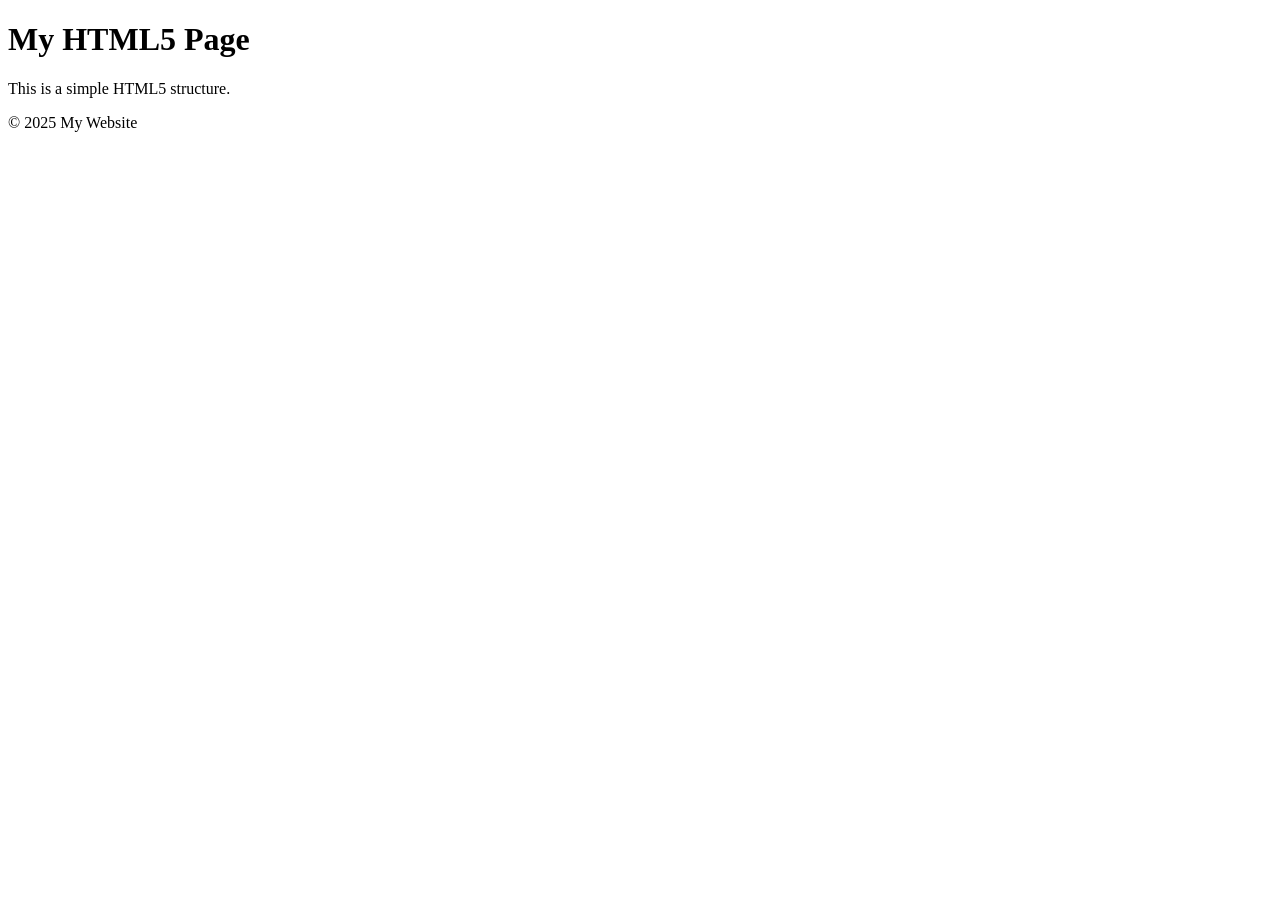
<file: 10. boilerplate.html>
<!DOCTYPE html>
<html lang="en">
<head>
  <meta charset="UTF-8">
  <meta name="viewport" content="width=device-width, initial-scale=1.0">
  <title>Basic HTML5 Page</title>
</head>
<body>
  <header>
    <h1>My HTML5 Page</h1>
  </header>

  <main>
    <p>This is a simple HTML5 structure.</p>
  </main>

  <footer>
    <p>&copy; 2025 My Website</p>
  </footer>
</body>
</html>
</file>
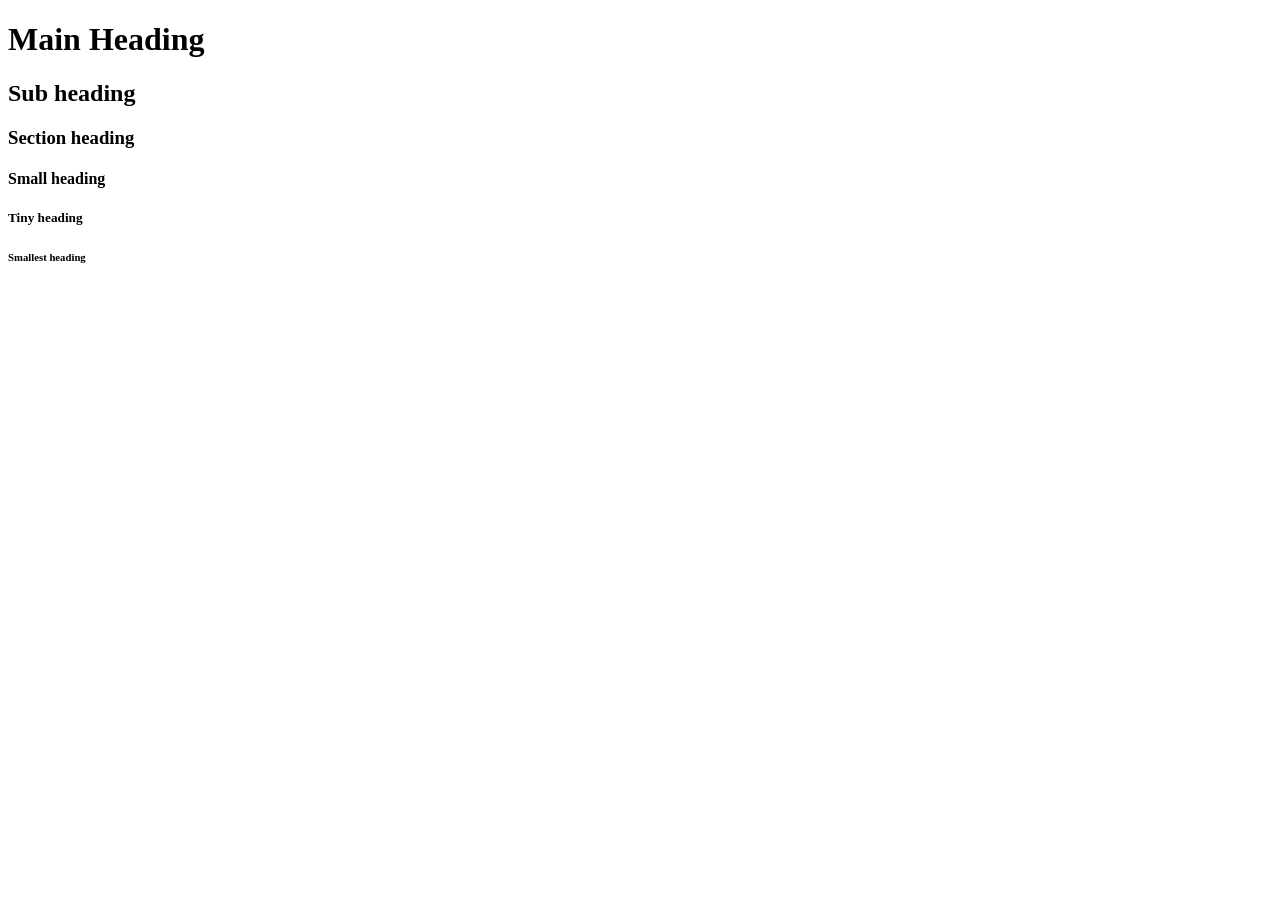
<file: 2. Headings example.html>
<!DOCTYPE html>
<html>
<head>
  <title>Headings Demo</title>
</head>
<body>
  <h1>Main Heading</h1>
  <h2>Sub heading</h2>
  <h3>Section heading</h3>
  <h4>Small heading</h4>
  <h5>Tiny heading</h5>
  <h6>Smallest heading</h6>
</body>
</html>
</file>
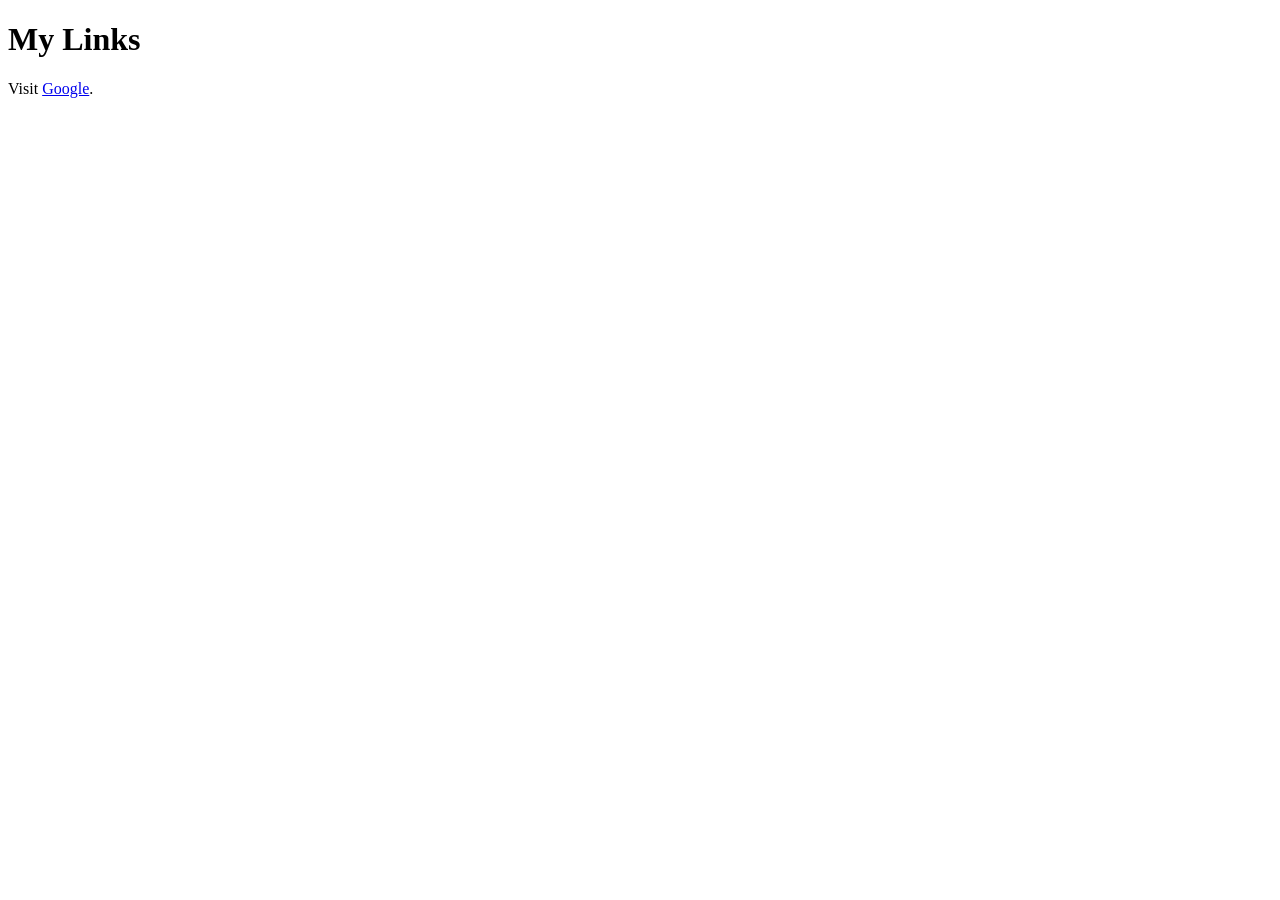
<file: 4. Links.html>
<!DOCTYPE html>
<html>
<head>
  <title>Links</title>
</head>
<body>
  <h1>My Links</h1>
  <p>Visit 
    <a href="https://www.google.com" target="_blank">Google</a>.
  </p>
</body>
</html>
</file>
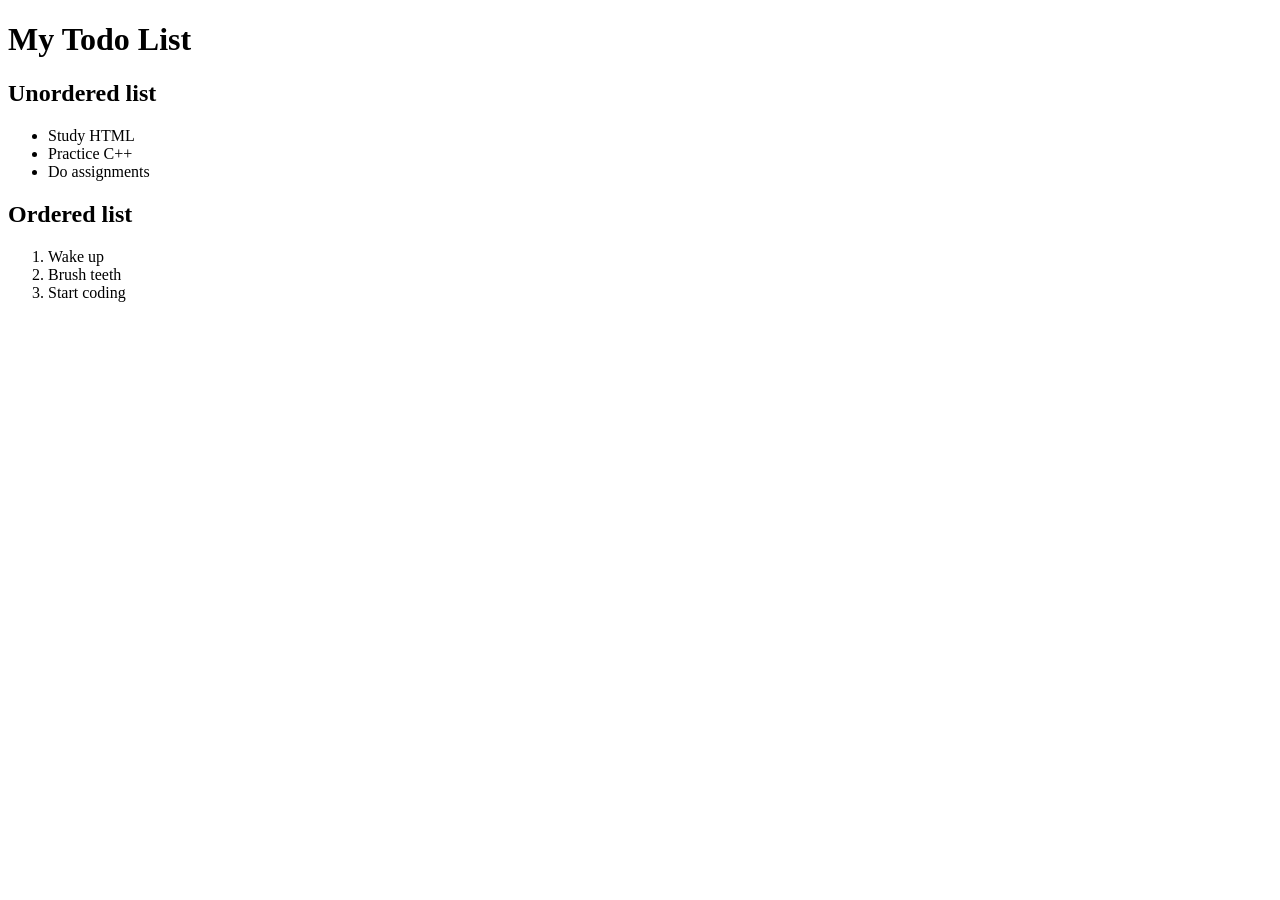
<file: 6. Ordered and unordered list.html>
<!DOCTYPE html>
<html>
<head>
  <title>Lists</title>
</head>
<body>
  <h1>My Todo List</h1>

  <h2>Unordered list</h2>
  <ul>
    <li>Study HTML</li>
    <li>Practice C++</li>
    <li>Do assignments</li>
  </ul>

  <h2>Ordered list</h2>
  <ol>
    <li>Wake up</li>
    <li>Brush teeth</li>
    <li>Start coding</li>
  </ol>
</body>
</html>
</file>
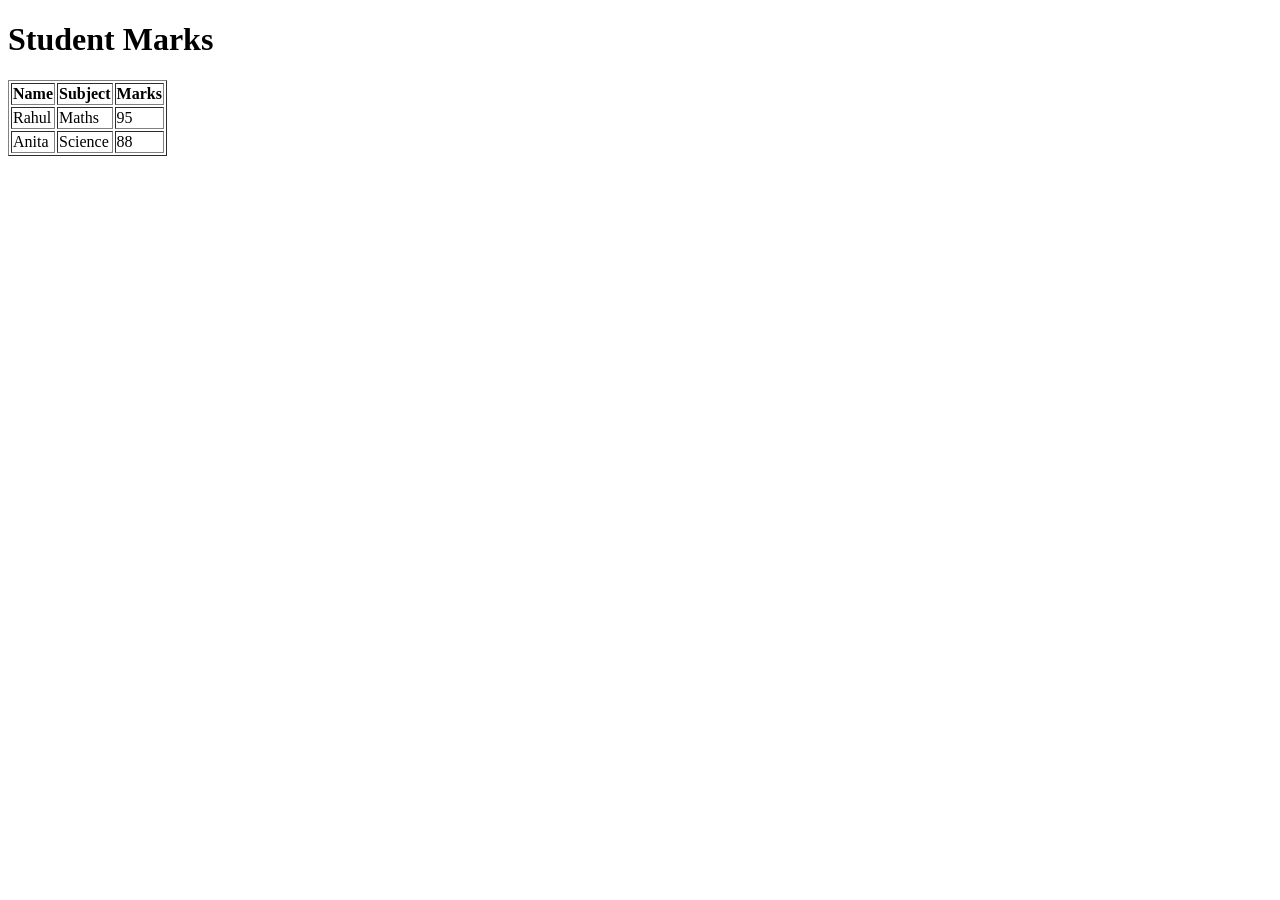
<file: 7. Simple table.html>
<!DOCTYPE html>
<html>
<head>
  <title>Table Example</title>
</head>
<body>
  <h1>Student Marks</h1>
  <table border="1">
    <tr>
      <th>Name</th>
      <th>Subject</th>
      <th>Marks</th>
    </tr>
    <tr>
      <td>Rahul</td>
      <td>Maths</td>
      <td>95</td>
    </tr>
    <tr>
      <td>Anita</td>
      <td>Science</td>
      <td>88</td>
    </tr>
  </table>
</body>
</html>
</file>
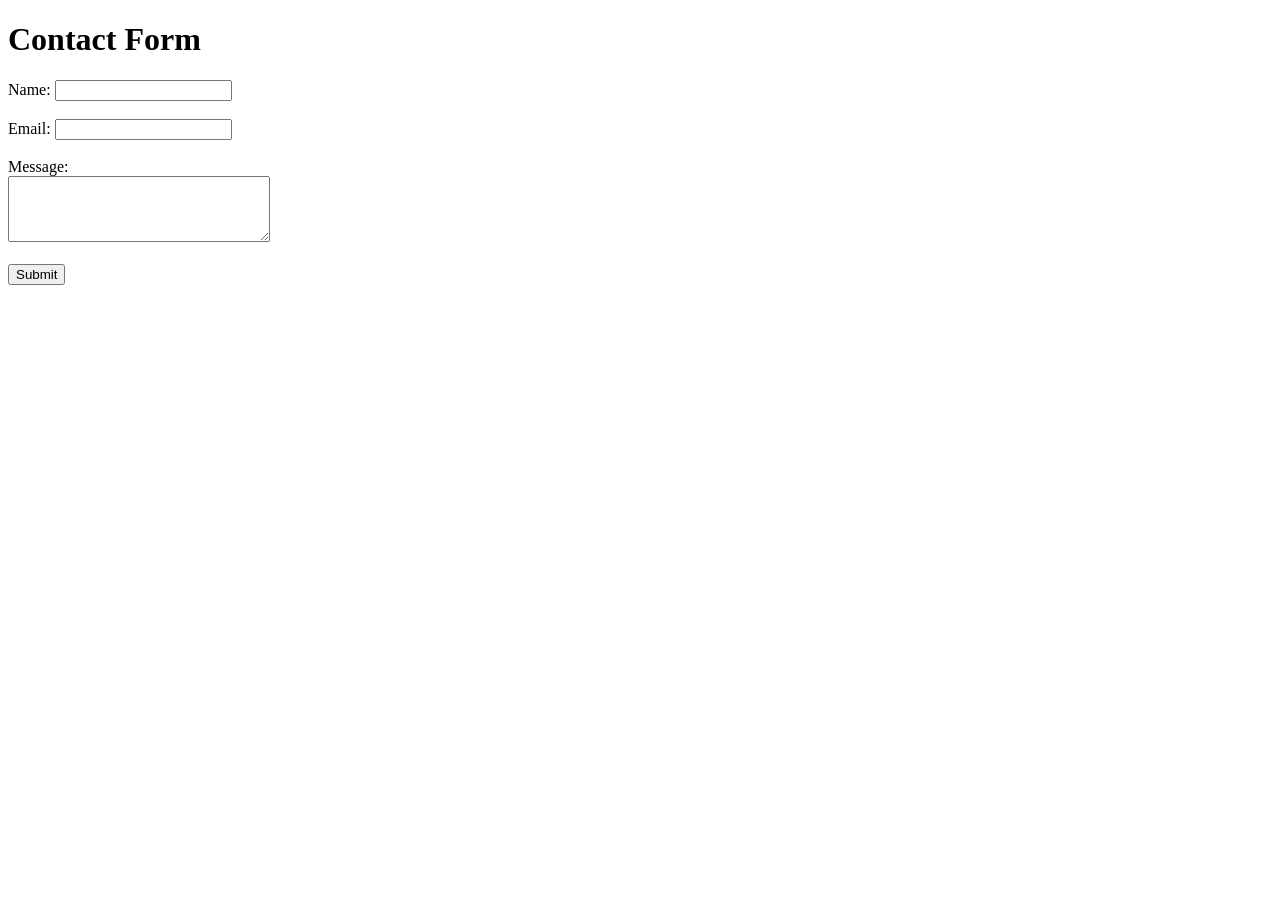
<file: 8. Basic form.html>
<!DOCTYPE html>
<html>
<head>
  <title>Simple Form</title>
</head>
<body>
  <h1>Contact Form</h1>
  <form>
    <label>Name:</label>
    <input type="text" name="name"><br><br>

    <label>Email:</label>
    <input type="email" name="email"><br><br>

    <label>Message:</label><br>
    <textarea name="message" rows="4" cols="30"></textarea><br><br>

    <button type="submit">Submit</button>
  </form>
</body>
</html>
</file>
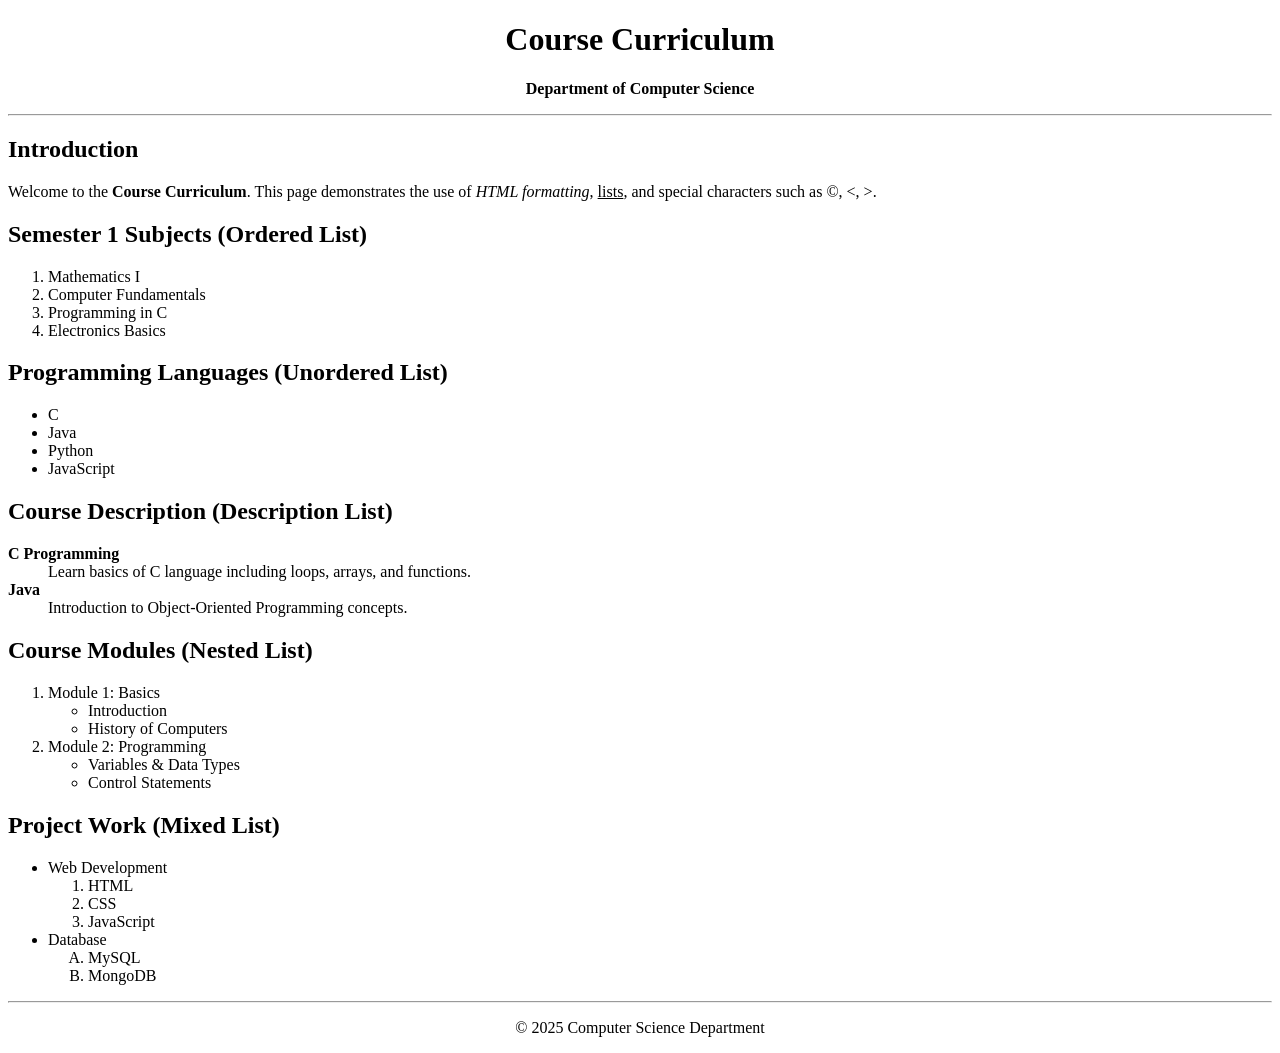
<file: assignment1.html>
<!DOCTYPE html>
<html lang="en">
<head>
    <meta charset="UTF-8">
    <meta name="viewport" content="width=device-width, initial-scale=1.0">
    <title>Document</title>
</head> 
<body> 
    <h1 align="center">Course Curriculum</h1> 
    <p align="center"><b>Department of Computer Science</b></p>     <hr> 
    <h2>Introduction</h2> 
    <p> 
        Welcome to the <b>Course Curriculum</b>. This page demonstrates the use of  
        <i>HTML formatting</i>, <u>lists</u>, and special characters such as &copy;, &lt;, &gt;.     </p> 
  
    <h2>Semester 1 Subjects (Ordered List)</h2>     <ol> 
        <li>Mathematics I</li> 
        <li>Computer Fundamentals</li> 
        <li>Programming in C</li> 
        <li>Electronics Basics</li> 
    </ol> 
    <h2>Programming Languages (Unordered List)</h2> 
    <ul> 
        <li>C</li> 
        <li>Java</li> 
        <li>Python</li> 
        <li>JavaScript</li> 
    </ul> 
    <h2>Course Description (Description List)</h2>     <dl> 
        <dt><b>C Programming</b></dt> 
        <dd>Learn basics of C language including loops, arrays, and functions.</dd> 
        <dt><b>Java</b></dt> 
        <dd>Introduction to Object-Oriented Programming concepts.</dd>     </dl>  
    <h2>Course Modules (Nested List)</h2> 
    <ol> 
        <li>Module 1: Basics 
            <ul> 
                <li>Introduction</li> 
                <li>History of Computers</li> 
            </ul> 
        </li> 
        <li>Module 2: Programming 
            <ul> 
                <li>Variables & Data Types</li> 
                <li>Control Statements</li> 
            </ul> 
        </li> 
    </ol> 
    <h2>Project Work (Mixed List)</h2> 
    <ul> 
        <li>Web Development 
            <ol> 
                <li>HTML</li> 
                <li>CSS</li> 
                <li>JavaScript</li> 
            </ol> 
        </li> 
        <li>Database 
            <ol type="A"> 
                <li>MySQL</li> 
                <li>MongoDB</li> 
            </ol> 
        </li> 
    </ul> 
    <hr> 
    <p align="center">&copy; 2025 Computer Science Department</p> 

</body>
</html>
</file>
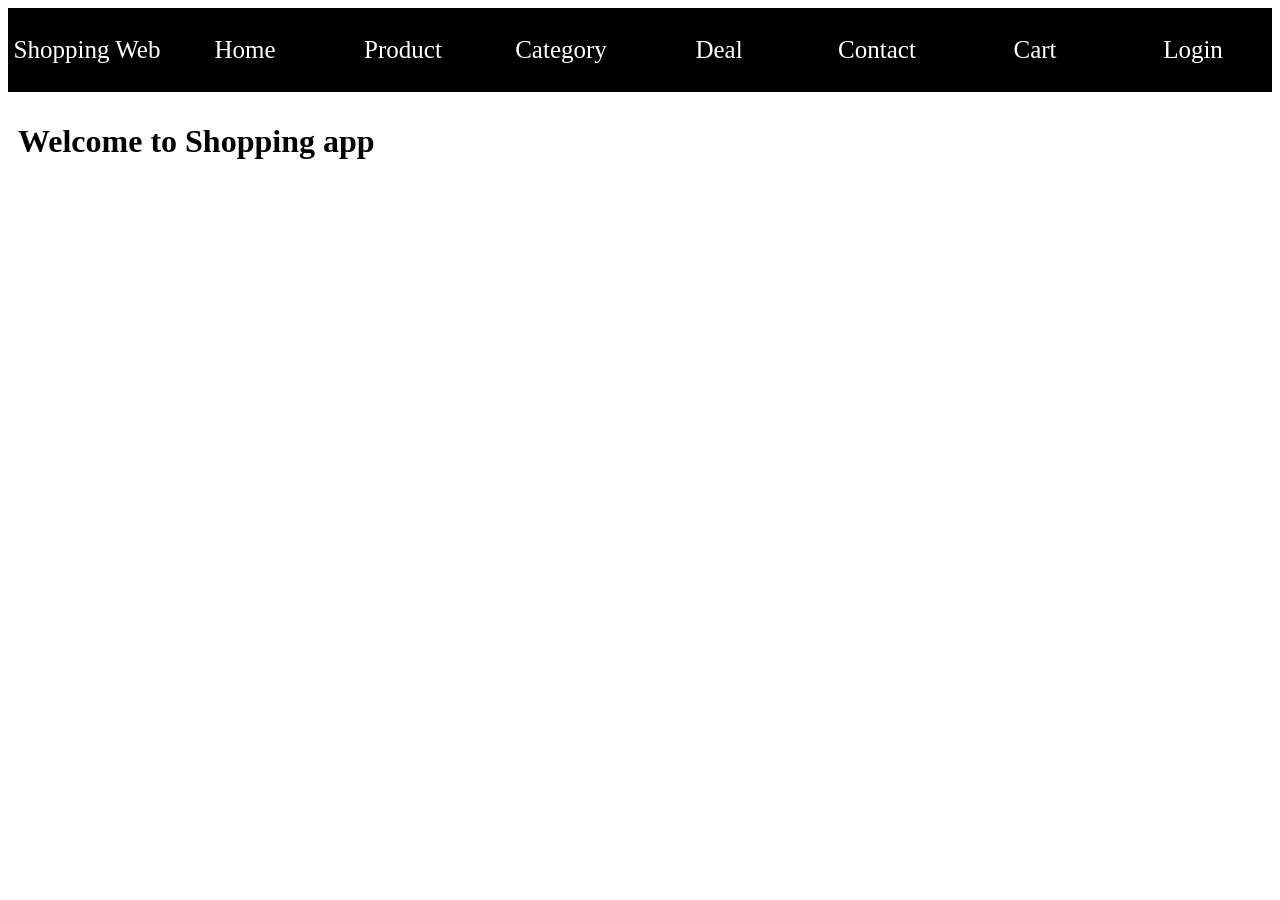
<file: assignment10.html>
<!DOCTYPE html>
<html lang="en">

<head>
    <meta charset="UTF-8">
    <meta name="viewport" content="width=device-width, initial-scale=1.0">
    <title>Responsive navigation bar</title>
    <style>
        main {
            display: flex;
            flex-direction: column;
            flex-wrap: wrap;
            justify-content: space-between;
        }

        #nav {
            background-color: black;
            display: flex;
            flex-direction: row;
            flex-wrap: wrap;
            flex-basis: 10px;
            justify-content: space-between;
            color: white;
        }

        .box {
            flex-basis: 12.5%;
            text-align: center;
            margin: auto;
            font-size: 25px;
        }

        .box1 {
            flex-basis: 12.5%;
            text-align: center;
            margin: auto;
            font-size: 25px;
        }

        .content {
            padding: 10px;
        }

        @media only screen and (max-width: 850px) {
            div.box {
                flex-direction: column;
                flex-basis: 100%;
                border-bottom: 1px solid white;
            }

            div.box1 {
                flex-basis: 100%;
                background-image: url(/images/hamburger_icon.jpg);
                background-repeat: no-repeat;
                background-position: center;
                background-size: contain;
                border-bottom: 1px solid white;
                text-align: left;
            }

        }
    </style>
</head>

<body>
    <main>
        <div id="nav">
            <div class="box1">Shopping Web</div>
            <div class="box">Home</div>
            <div class="box">Product</div>
            <div class="box">Category</div>
            <div class="box"> Deal</div>
            <div class="box">Contact</div>
            <div class="box">Cart</div>
            <div class="box">Login</div>
        </div>
        <div class="content">
            <h1>Welcome to Shopping app</h1>
        </div>
    </main>
</body>

</html>
</file>
